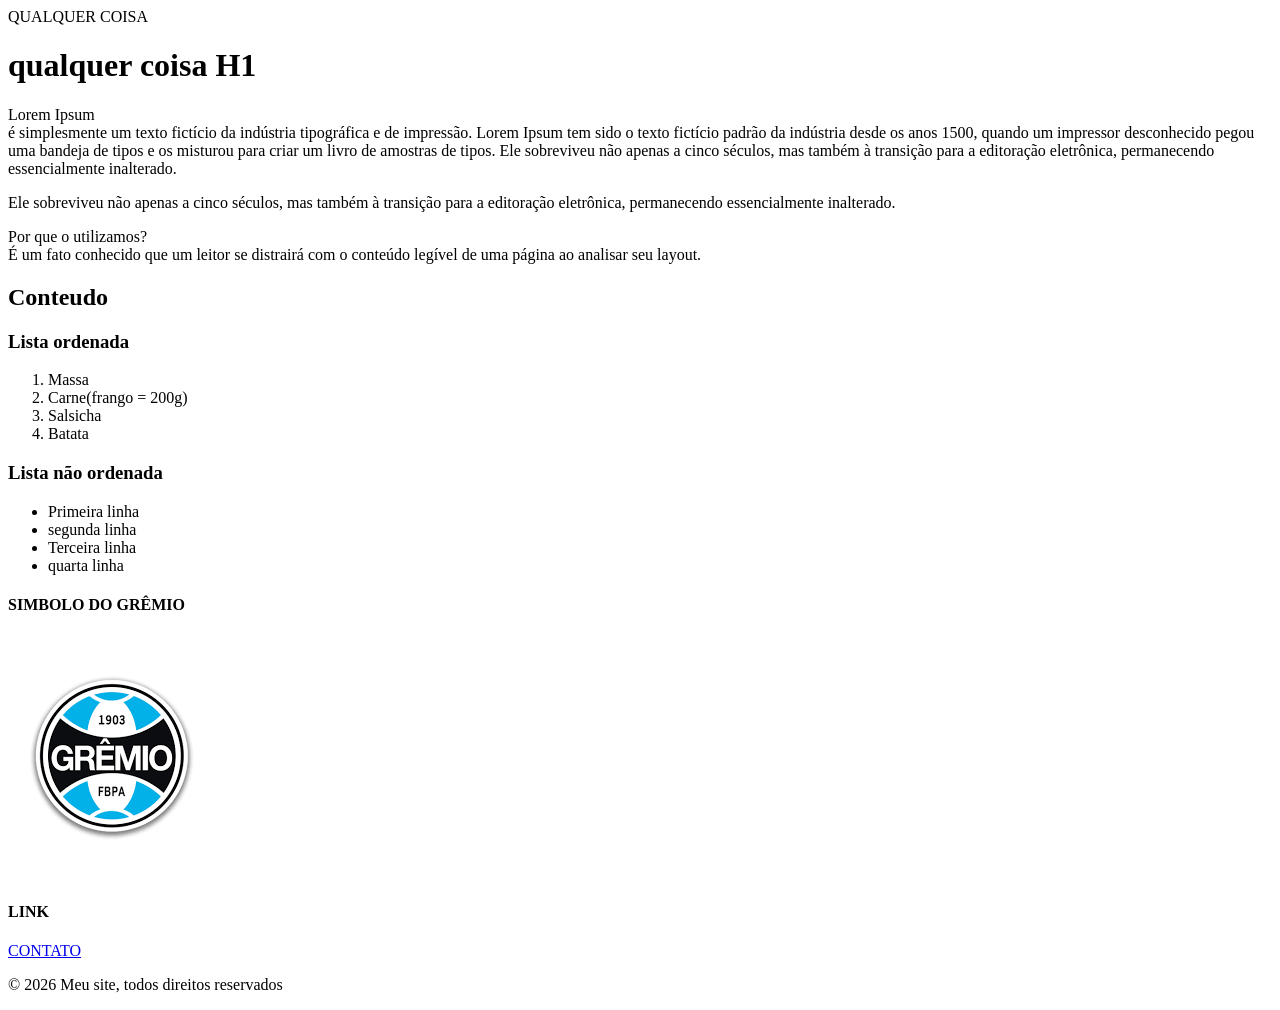
<file: index.html>
<!DOCTYPE html>
<html>

<head>
<meta charset="UTF-8">
<title>DESENVOLVIMENTO DE SISTEMAS</title>
</head>

 <body>
   QUALQUER COISA

   <h1> qualquer coisa H1</h1>

   <p> Lorem Ipsum </br> é simplesmente um texto fictício da indústria tipográfica e de impressão. Lorem Ipsum tem sido o texto fictício padrão da indústria desde os anos 1500, quando um impressor desconhecido pegou uma bandeja de tipos e os misturou para criar um livro de amostras de tipos. Ele sobreviveu não apenas a cinco séculos, mas também à transição para a editoração eletrônica, permanecendo essencialmente inalterado.</p>
       
   <p>Ele sobreviveu não apenas a cinco séculos, mas também à transição para a editoração eletrônica, permanecendo essencialmente inalterado.</p>
        
   <p>Por que o utilizamos? </br> É um fato conhecido que um leitor se distrairá com o conteúdo legível de uma página ao analisar seu layout.</p>

   <h2>Conteudo</h2>

   <h3>Lista ordenada</h3>
   <ol>
        <li>Massa</li>
        <li>Carne(frango = 200g)</li>
        <li>Salsicha</li>
        <li>Batata</li>
   </ol>

   <h3>Lista não ordenada</h3>
   <ul>
        <li>Primeira linha</li>
        <li>segunda linha</li>
        <li>Terceira linha</li>
        <li>quarta linha</li>
   </ul>

   <h4>SIMBOLO DO GRÊMIO</h4>
   <img src="./assets/img/Simbolo.png" alt="Simbolo Grêmio azul,preto e branco,com fundo branco">

   <h4>LINK</h4>
   <a href="contato.html"> CONTATO </a>



   <Footer>
     <P>&copy; 2026 Meu site, todos direitos reservados</P>
   </Footer>
  </body>
</html>
</file>
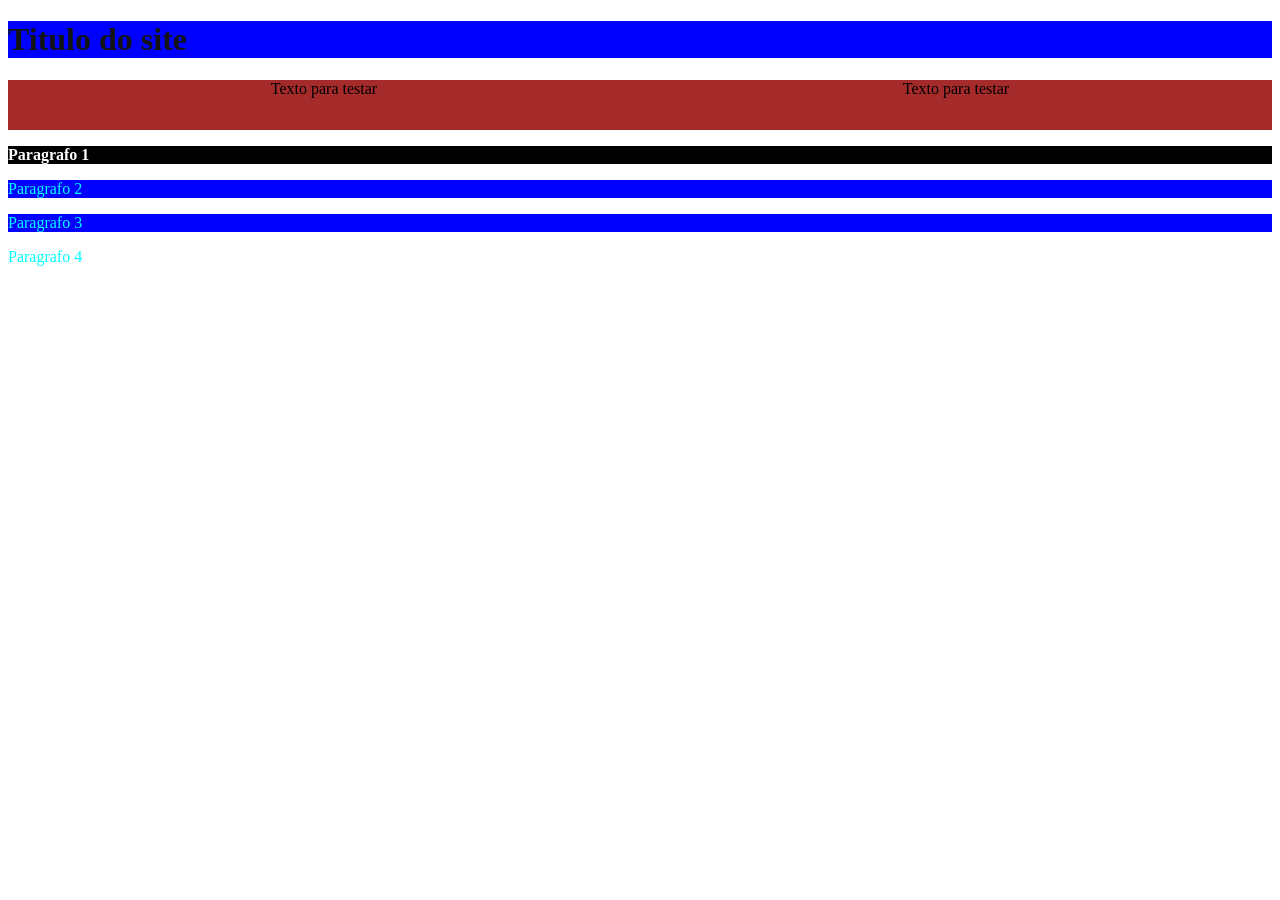
<file: Css/index.html>
<!DOCTYPE html>
<html lang="pt-br">
<head>
    <meta charset="UTF-8">
    <meta name="viewport" content="width=device-width, initial-scale=1.0">
    <link rel="stylesheet" href="./style.css">
    <title>Teste css</title>
</head>
<body>

    <h1>Titulo do site</h1>

    <div class="div-por-fora">

        <div class="div-por-dentro texto-centralizado">
            Texto para testar
        </div>

        <div class="div-por-dentro texto-centralizado">
            Texto para testar
        </div>

    </div>
    <p id="nome" class="Texto">Paragrafo 1</p>
    <p class = "texto">Paragrafo 2</p>
    <p class="texto">Paragrafo 3</p>
    <p>Paragrafo 4</p>

</body>
</html>
</file>
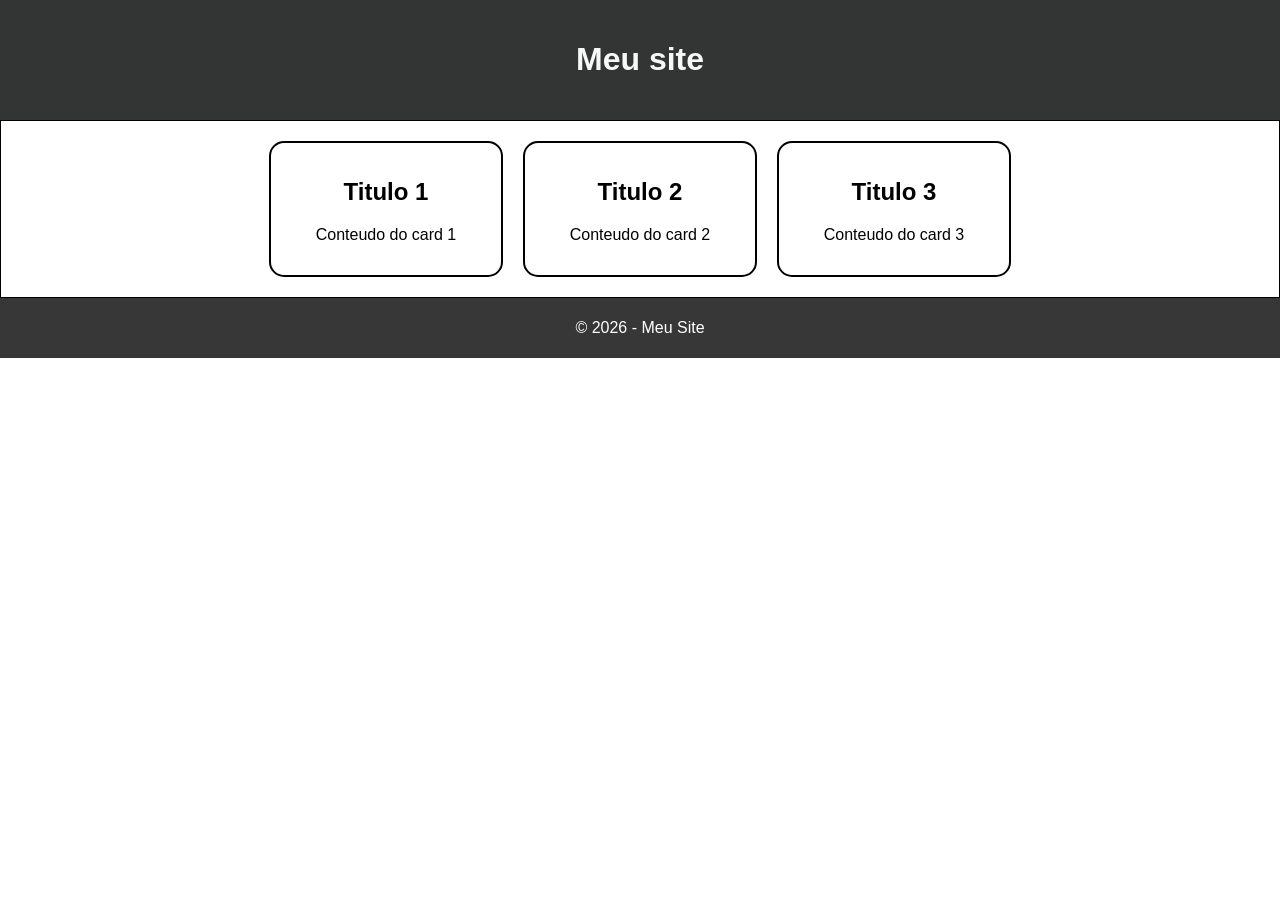
<file: Teste/index.html>
<!DOCTYPE html>
<html lang="pt-br">
<head>
    <meta charset="UTF-8">
    <meta name="viewport" content="width=device-width, initial-scale=1.0">
    <title>Divs</title>
    <link rel="stylesheet" href="./style.css">
</head>
<body>

    <div class="header">
        <h1>Meu site</h1>
    </div>

    <div class="container">

    <div class="card">
        <h2>Titulo 1</h2>
        <p>Conteudo do card 1</p>
    </div>

    <div class="card">
        <h2>Titulo 2</h2>
        <p>Conteudo do card 2</p>

    </div>

    <div class="card">
        <h2>Titulo 3</h2>
        <p>Conteudo do card 3</p>

    </div>

    </div>

    <div class="footer">
        <p>&copy; 2026 - Meu Site</p>
    </div>
 
</body>
</html>
</file>
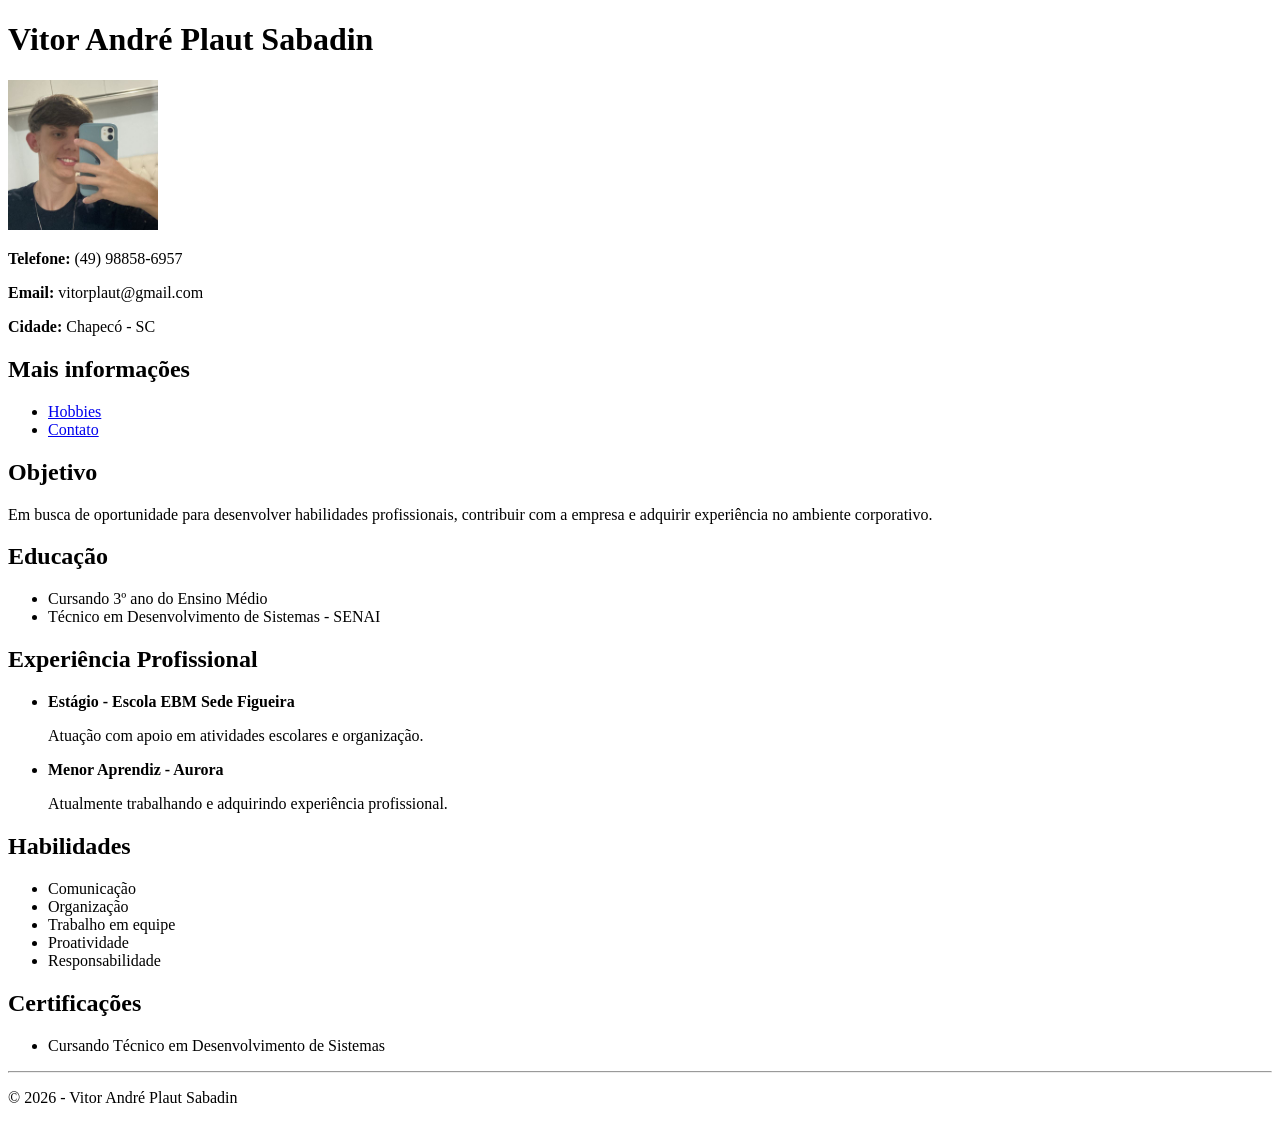
<file: Exercicios/4.1/index.html>
<!DOCTYPE html>
<html lang="pt-BR">
<head>
    <meta charset="UTF-8">
    <title>Meu Currículo</title>
</head>

<body>

    <h1>Vitor André Plaut Sabadin</h1>

    <img src="foto.jpg" alt="Foto de perfil" width="150">

    <p><strong>Telefone:</strong> (49) 98858-6957</p>
    <p><strong>Email:</strong> vitorplaut@gmail.com</p>
    <p><strong>Cidade:</strong> Chapecó - SC</p>

    <h2>Mais informações</h2>
    <ul>
        <li><a href="hobbies.html">Hobbies</a></li>
        <li><a href="contato2.htmls">Contato</a></li>
    </ul>

    <h2>Objetivo</h2>
    <p>
        Em busca de oportunidade para desenvolver habilidades profissionais,
        contribuir com a empresa e adquirir experiência no ambiente corporativo.
    </p>

    <!-- Educação -->
    <h2>Educação</h2>
    <ul>
        <li>Cursando 3º ano do Ensino Médio</li>
        <li>Técnico em Desenvolvimento de Sistemas - SENAI</li>
    </ul>

    <h2>Experiência Profissional</h2>
    <ul>
        <li>
            <strong>Estágio - Escola EBM Sede Figueira</strong>
            <p>Atuação com apoio em atividades escolares e organização.</p>
        </li>

        <li>
            <strong>Menor Aprendiz - Aurora</strong>
            <p>Atualmente trabalhando e adquirindo experiência profissional.</p>
        </li>
    </ul>

    <h2>Habilidades</h2>
    <ul>
        <li>Comunicação</li>
        <li>Organização</li>
        <li>Trabalho em equipe</li>
        <li>Proatividade</li>
        <li>Responsabilidade</li>
    </ul>

    <h2>Certificações</h2>
    <ul>
        <li>Cursando Técnico em Desenvolvimento de Sistemas</li>
    </ul>

    <footer>
        <hr>
        <p>© 2026 - Vitor André Plaut Sabadin</p>
    </footer>

</body>
</html>
</file>
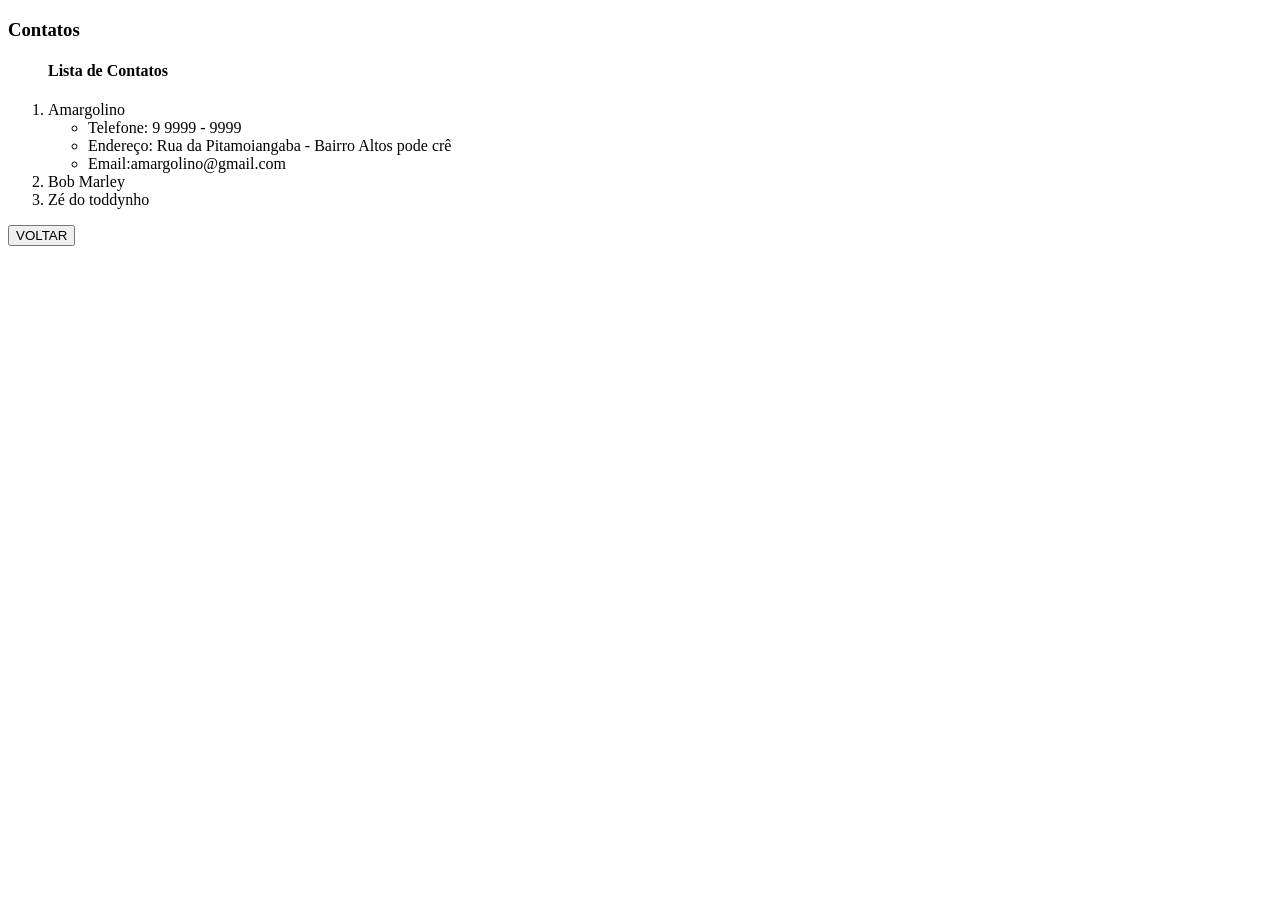
<file: contato.html>
<!DOCTYPE html>
<html lang="pt-br">

<head>
    <meta charset="UTF-8">
    <meta name="viewport" content="width=device-width, initial-scale=1.0">
    <title>Contato</title>
</head>

<body>
    <h3>Contatos</h3>
    <ol>
        <h4>Lista de Contatos</h4>
        <li>
            Amargolino
            <ul>
                <li>Telefone: 9 9999 - 9999 </li>
                <li>Endereço: Rua da Pitamoiangaba - Bairro Altos pode crê</li>
                <li>Email:amargolino@gmail.com</li>
            </ul>
        </li>

        <li>Bob Marley</li>

        <li>Zé do toddynho</li>
    </ol>

    <a href="./index.html"> <button>VOLTAR</button></a>

</body>
</html>
</file>
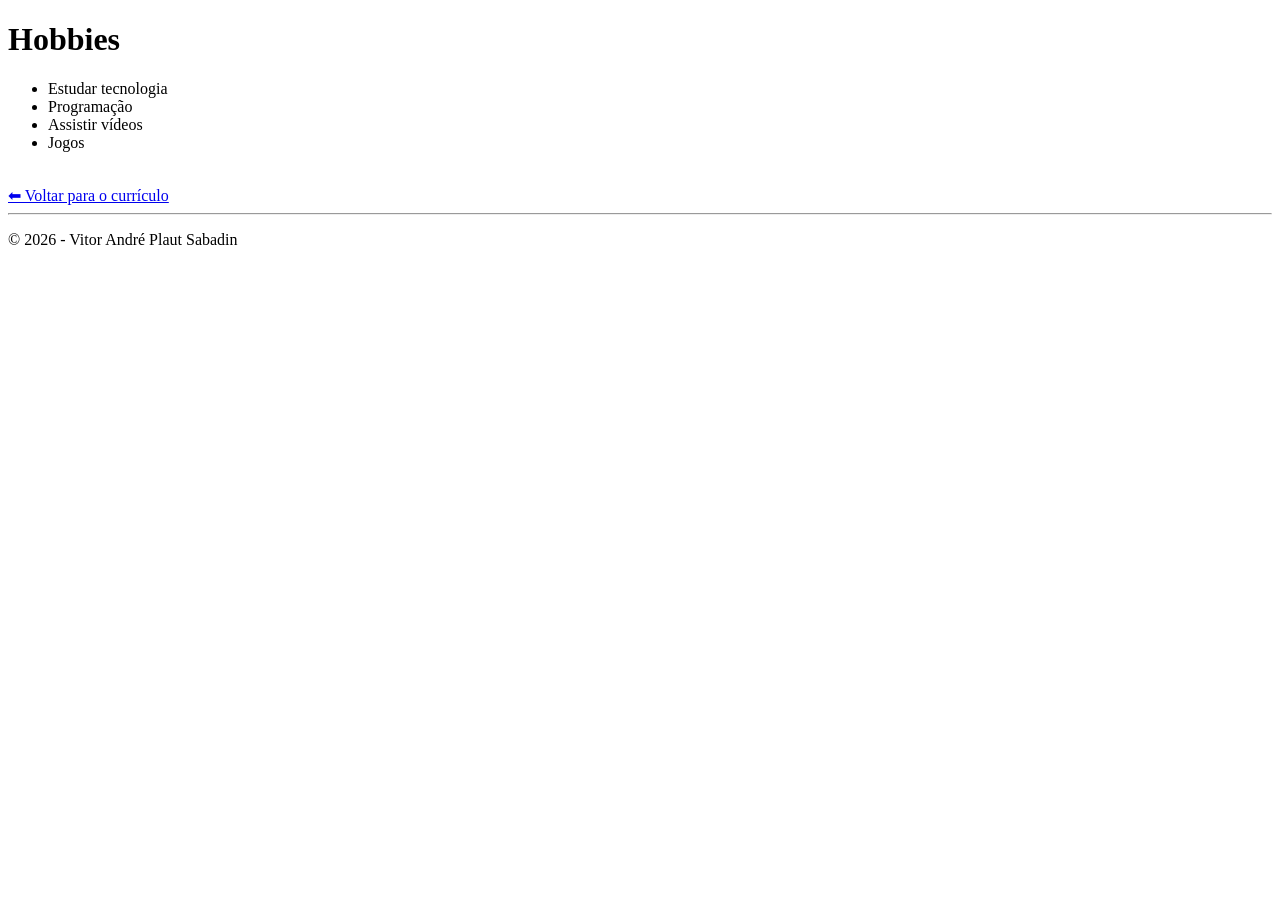
<file: Exercicios/hobbies.html>
<!DOCTYPE html>
<html lang="pt-BR">
<head>
    <meta charset="UTF-8">
    <title>Hobbies</title>
</head>

<body>

    <h1>Hobbies</h1>

    <ul>
        <li>Estudar tecnologia</li>
        <li>Programação</li>
        <li>Assistir vídeos</li>
        <li>Jogos</li>
    </ul>

    <br>

    <a href="index.html">⬅ Voltar para o currículo</a>

    <footer>
        <hr>
        <p>© 2026 - Vitor André Plaut Sabadin</p>
    </footer>

</body>
</html>
</file>
<file: Css/style.css>
h1{
    color:rgb(19, 19, 19);
    background-color:blue;
}

#nome{
    background-color: black;
    color: white;
    font-weight: bold;
    
}

.texto{
    background-color:blue;
}

p {
    color:aqua
}

.div-por-fora{
    background-color: aquamarine;
    display: flex;
}

.div-por-dentro{
    background-color: brown;
    height: 50px;
    width: 50%;
    position: relative;
}

.texto-centralizado{
    text-align: center;
}
</file>
<file: Teste/style.css>
body {
font-family: Arial, Helvetica, sans-serif;
background-color:white;
margin: 0;
}

.header{
    background-color: rgb(50, 53, 52);
    color: rgb(247, 247, 247);
    text-align: center;
    padding: 20px;
}

.container{
    display: flex;
    justify-content: center;
    gap: 20px;
    padding: 20px;
    border: 1px solid black;
}

.card{
    background-color: white;
    width: 200px;
    padding: 15px;
    border: 2px solid black;
    border-radius: 15px;
    text-align: center;
    transition: 0.3s;
}

.card:hover {
    transform: scale(1.10);
}

.footer {
    background-color: rgb(56, 55, 55);
    color: white;
    text-align: center;
    padding: 5px;
    
}
</file>
